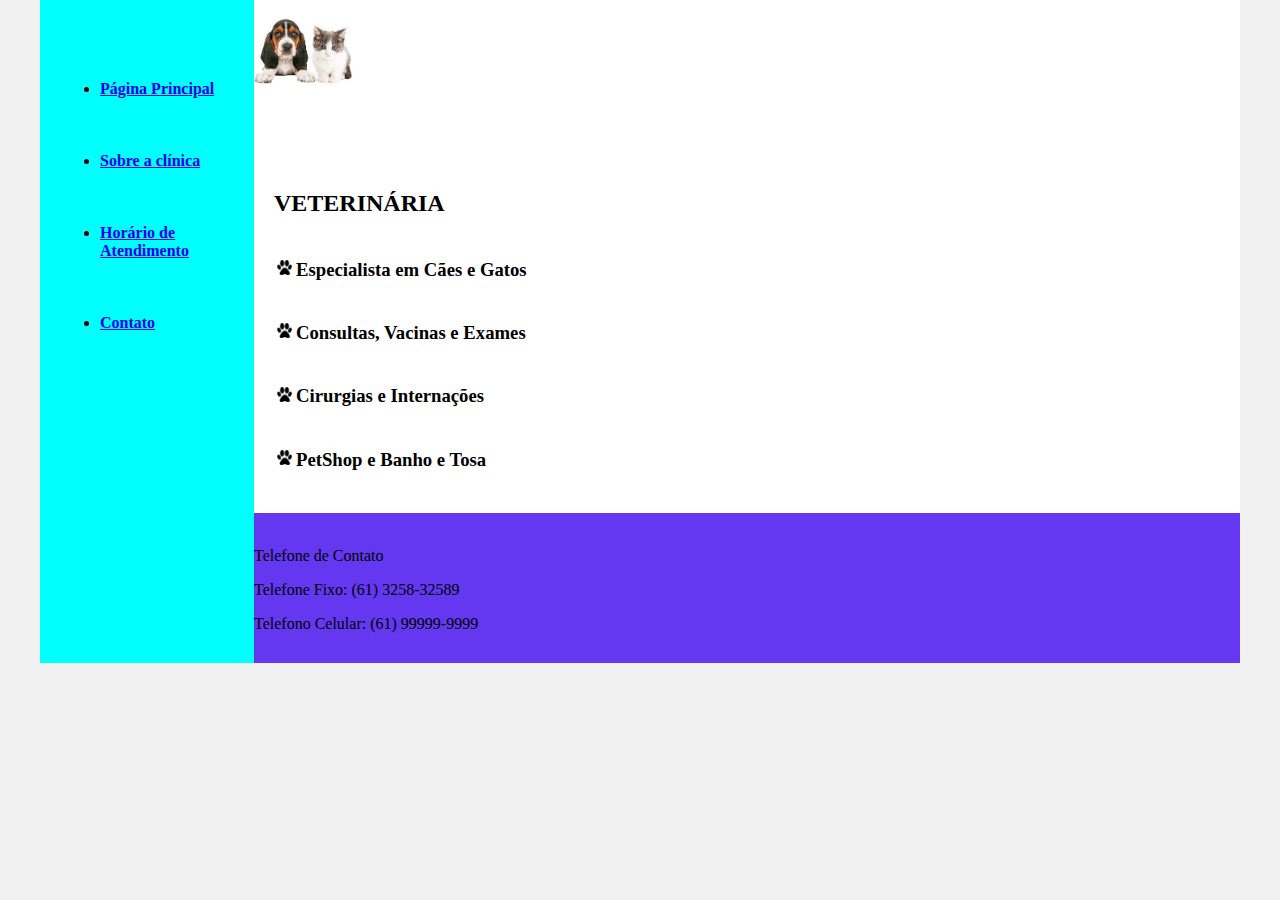
<file: Resolução/Index.html>
<!DOCTYPE html>
<html lang="pt-br">
<head>
    <meta charset="UTF-8">
    <meta http-equiv="X-UA-Compatible" content="IE=edge">
    <meta name="viewport" content="width=device-width, initial-scale=1.0">
    <title>Clínica Veterinária - Bidu</title>
    <link rel="stylesheet" href="base.css">
</head>
<body>
    <div class="wrapper">
        <div class="menu">
            <!-- Aqui vai o seu menu -->
            <ul><br><br><br>
                <li><strong><a href="Index.html">Página Principal</a></strong></li><br><br><br>
                <li><strong><a href="About.html">Sobre a clínica</a></strong></li><br><br><br>
                <li><strong><a href="Hour.html">Horário de Atendimento</a></strong></li><br><br><br>
                <li><strong><a href="Contact.html">Contato</a></strong></li><br><br>
            </ul>
        </div>

        <div class="main" id="">
            <div class="header">
                <!-- Aqui vai o seu header -->
                <a href="Index.html">
                    <img src="1.jpeg" width="100">
                </a>
            </div>
    
            <div class="content">
                <!-- Aqui vai o seu conteúdo -->
                <h2>VETERINÁRIA</h2>
                <table>
                <tbody>
                    <tr>
                        <td><img src="pata.png" width="15"></td>
                        <td><h3>Especialista em <strong>Cães e Gatos</strong></h3></td>
                    </tr>
                    <tr>
                        <td><img src="pata.png" width="15"></td>
                        <td><h3>Consultas, Vacinas e Exames</h3></td>
                    </tr>
                    <tr>
                        <td><img src="pata.png" width="15"></td>
                        <td><h3>Cirurgias e Internações</h3></td>
                    </tr>
                    <tr>
                        <td><img src="pata.png" width="15"></td>
                        <td><h3>PetShop e Banho e Tosa</h3></td>
                    </tr>
                </tbody>
                </table>    

            </div>
    
            <div class="footer">
                <!-- Aqui vai o seu rodapé -->
                <br>
                <p>Telefone de Contato</p>
                <p>Telefone Fixo: (61) 3258-32589</p>
                <p>Telefono Celular:  (61) 99999-9999</p>  
            </div>
        </div>
    </div>
</body>
</html>
</file>
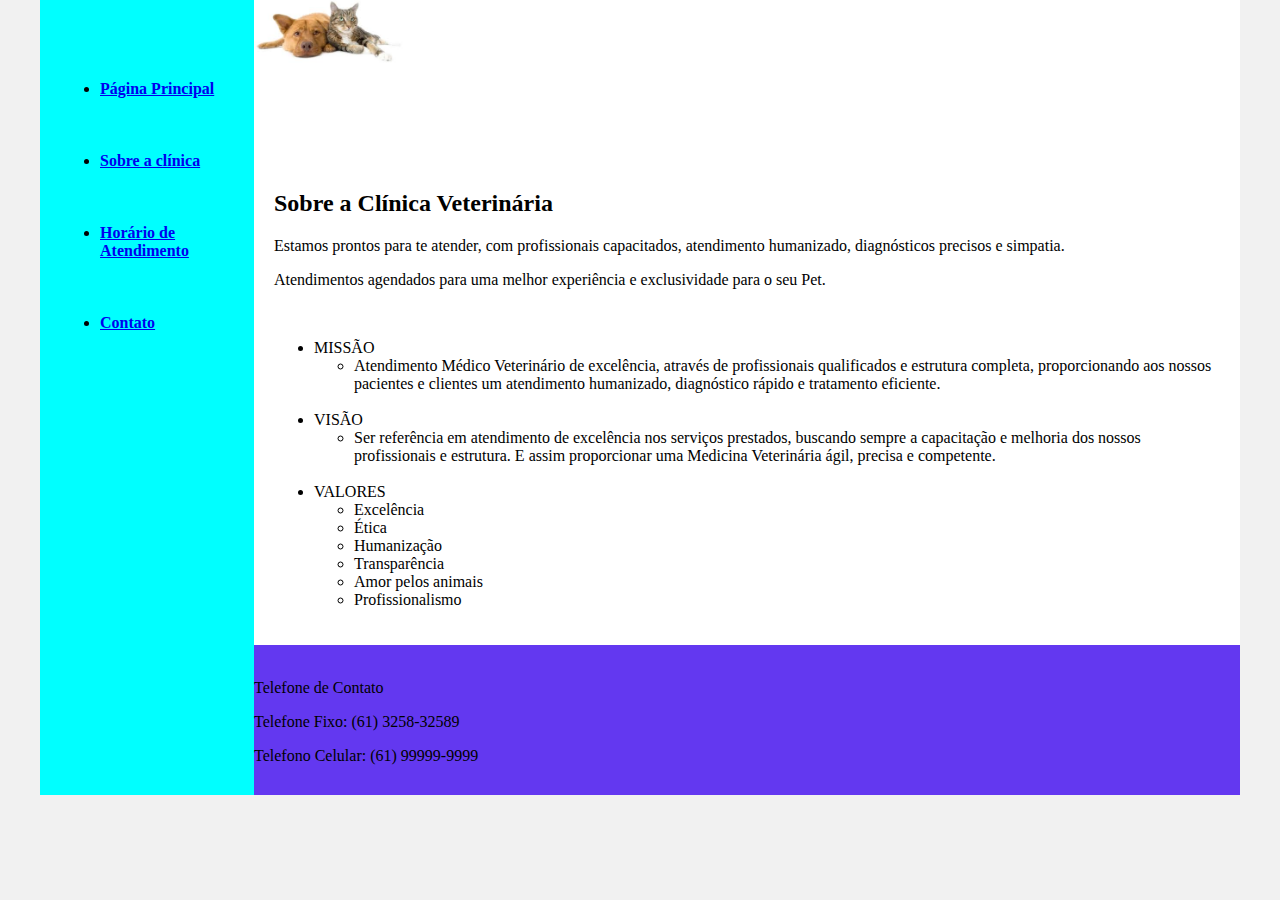
<file: Resolução/About.html>
<!DOCTYPE html>
<html lang="pt-br">
<head>
    <meta charset="UTF-8">
    <meta http-equiv="X-UA-Compatible" content="IE=edge">
    <meta name="viewport" content="width=device-width, initial-scale=1.0">
    <title>Clínica Veterinária - Bidu</title>
    <link rel="stylesheet" href="base.css">
</head>
<body>
    <div class="wrapper">
        <div class="menu">
            <!-- Aqui vai o seu menu -->
            <ul><br><br><br>
                <li><strong><a href="template.html">Página Principal</a></strong></li><br><br><br>
                <li><strong><a href="About.html">Sobre a clínica</a></strong></li><br><br><br>
                <li><strong><a href="Hour.html">Horário de Atendimento</a></strong></li><br><br><br>
                <li><strong><a href="Contact.html">Contato</a></strong></li><br><br>
            </ul>
        </div>

        <div class="main" id="">
            <div class="header">
                <!-- Aqui vai o seu header -->
                <a href="template.html">
                    <img src="2.jpeg" width="150">
                </a>
            </div>
    
            <div class="content">
                <!-- Aqui vai o seu conteúdo -->
                <h2>Sobre a Clínica Veterinária</h2>
                <p>Estamos prontos para te atender, com profissionais capacitados, atendimento humanizado, diagnósticos precisos e simpatia.</p>
                <p>Atendimentos agendados para uma melhor experiência e exclusividade para o seu Pet.</p>
                <br>
                <ul>
                    <li>MISSÃO
                        <ul>
                            <li>Atendimento Médico Veterinário de excelência, através de profissionais qualificados e estrutura completa, proporcionando aos nossos pacientes e clientes um atendimento humanizado, diagnóstico rápido e tratamento eficiente.</li>
                        </ul>
                    </li>
                    <br>
                    <li>VISÃO
                        <ul>
                            <li>Ser referência em atendimento de excelência nos serviços prestados, buscando sempre a capacitação e melhoria dos nossos profissionais e estrutura. E assim proporcionar uma Medicina Veterinária ágil, precisa e competente.</li>
                        </ul>
                    </li>
                    <br>
                    <li>VALORES
                        <ul>
                            <li>Excelência</li>
                            <li>Ética</li>
                            <li>Humanização</li>
                            <li>Transparência</li>
                            <li>Amor pelos animais</li>
                            <li>Profissionalismo</li>
                        </ul>
                    </li>
                </ul>
            </div>
    
            <div class="footer">
                <!-- Aqui vai o seu rodapé -->
                <br>
                <p>Telefone de Contato</p>
                <p>Telefone Fixo: (61) 3258-32589</p>
                <p>Telefono Celular:  (61) 99999-9999</p>  
            </div>
        </div>
    </div>
</body>
</html>
</file>
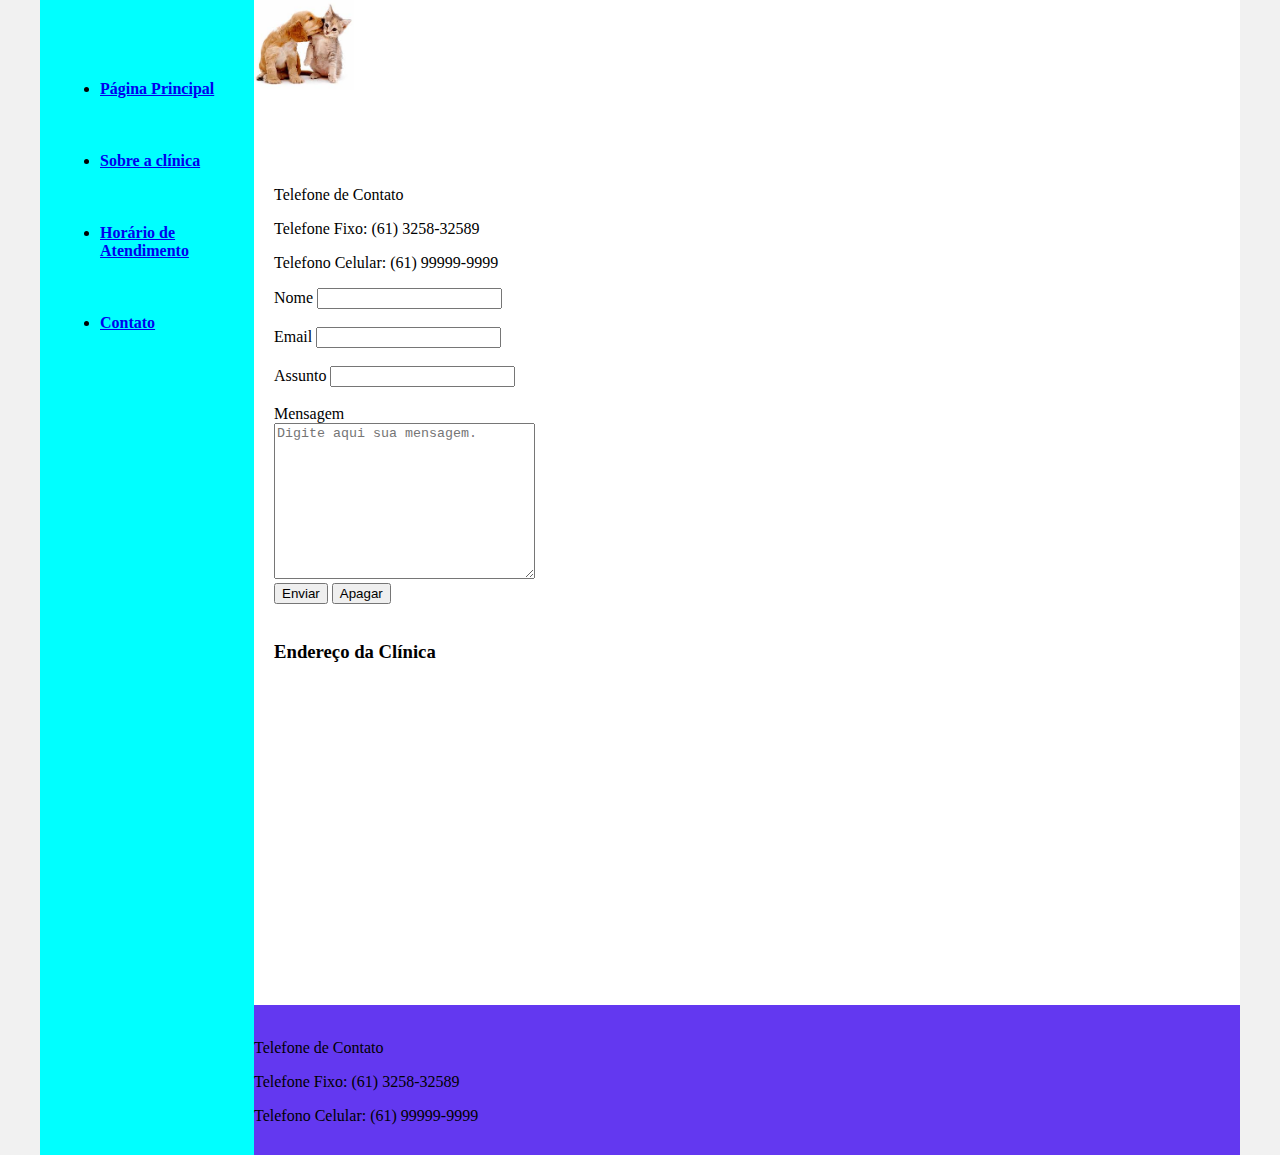
<file: Resolução/Contact.html>
<!DOCTYPE html>
<html lang="pt-br">
<head>
    <meta charset="UTF-8">
    <meta http-equiv="X-UA-Compatible" content="IE=edge">
    <meta name="viewport" content="width=device-width, initial-scale=1.0">
    <title>Clínica Veterinária - Bidu</title>
    <link rel="stylesheet" href="base.css">
</head>
<body>
    <div class="wrapper">
        <div class="menu">
            <!-- Aqui vai o seu menu -->
            <ul><br><br><br>
                <li><strong><a href="Index.html">Página Principal</a></strong></li><br><br><br>
                <li><strong><a href="About.html">Sobre a clínica</a></strong></li><br><br><br>
                <li><strong><a href="Hour.html">Horário de Atendimento</a></strong></li><br><br><br>
                <li><strong><a href="Contact.html">Contato</a></strong></li><br><br>
            </ul>
        </div>

        <div class="main" id="">
            <div class="header">
                <!-- Aqui vai o seu header -->
                <a href="Index.html">
                    <img src="4.jpeg" width="100">
                </a>
            </div>
    
            <div class="content">
                <!-- Aqui vai o seu conteúdo -->
                <p>Telefone de Contato</p>
                <p>Telefone Fixo: (61) 3258-32589</p>
                <p>Telefono Celular:  (61) 99999-9999</p>
                <form>
                    <div>
                    <label for="name">Nome</label>
                    <input type="text" id="name" name="name"> <br> 
                    <br>
                    <label for="email">Email</label>
                    <input type="email" id="email" name="email">
                    </div>
                    <br>
                    <div>
                    <label for="subject">Assunto</label>
                    <input type="text" id="subject" name="subject">
                    </div>
                    <br>
                    <div>
                    <label for="mensagem">Mensagem</label>
                    <br>
                    <textarea id="mensagem" name="mensagem" cols="30" rows="10" placeholder="Digite aqui sua mensagem."></textarea>
                    </div>
                    <input type="submit" value="Enviar">
                    <input type="reset" value="Apagar">
                </form>
                <br>
                <div>
                    <h3>Endereço da Clínica</h3>
                    <iframe src="https://www.google.com/maps/embed?pb=!1m18!1m12!1m3!1d30707.579739426594!2d-48.04317943956529!3d-15.833062247728458!2m3!1f0!2f0!3f0!3m2!1i1024!2i768!4f13.1!3m3!1m2!1s0x935a326b07233ecd%3A0x77f692f28d1b9f0e!2s%C3%81guas%20Claras%2C%20Bras%C3%ADlia%20-%20DF%2C%2070297-400!5e0!3m2!1spt-BR!2sbr!4v1667001880743!5m2!1spt-BR!2sbr" width="400" height="300" style="border:0;" allowfullscreen="" loading="lazy" referrerpolicy="no-referrer-when-downgrade"></iframe>
                </div>
            </div>
    
            <div class="footer">
                <!-- Aqui vai o seu rodapé -->
                <br>
                <p>Telefone de Contato</p>
                <p>Telefone Fixo: (61) 3258-32589</p>
                <p>Telefono Celular:  (61) 99999-9999</p>  
            </div>
        </div>
    </div>
</body>
</html>
</file>
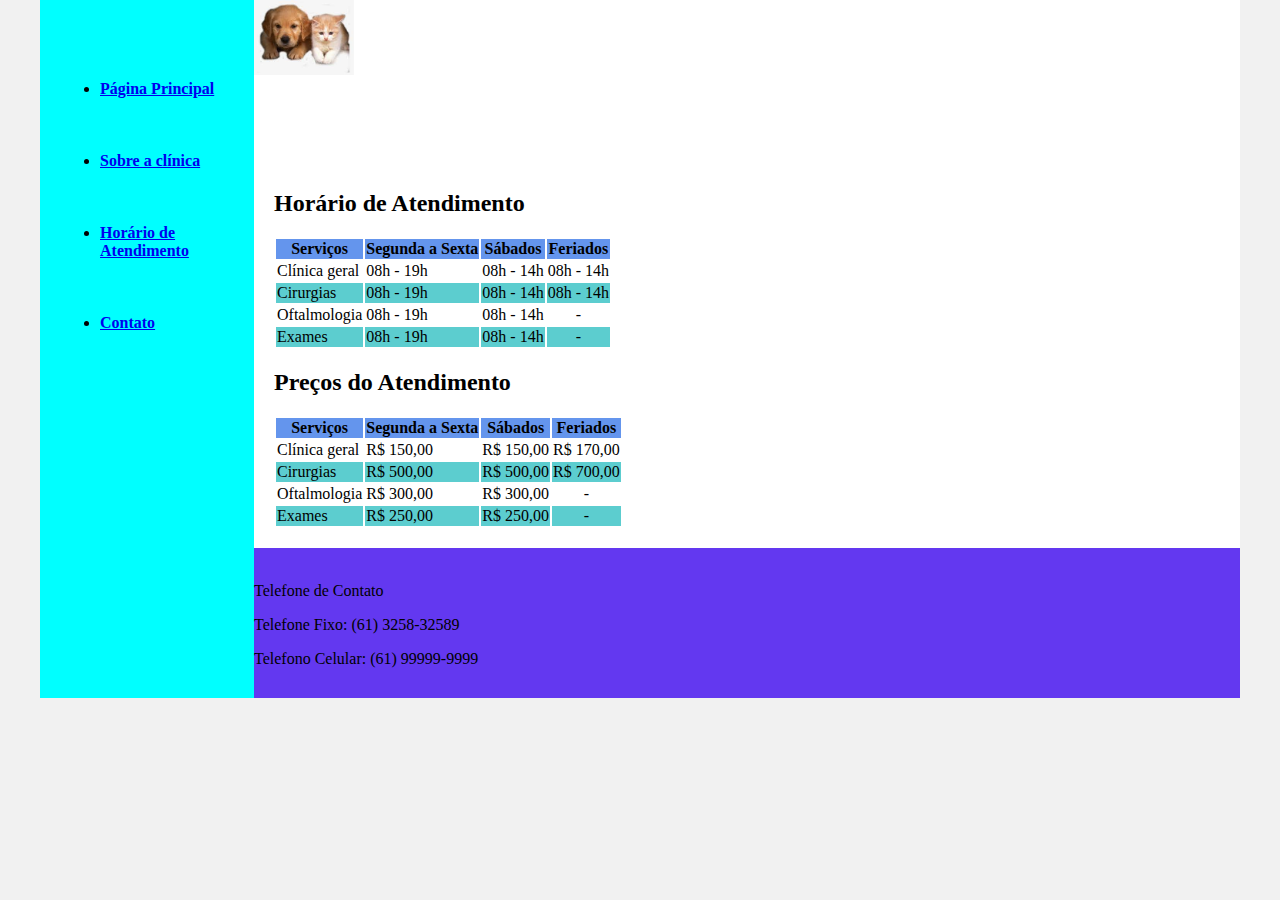
<file: Resolução/Hour.html>
<!DOCTYPE html>
<html lang="pt-br">
<head>
    <meta charset="UTF-8">
    <meta http-equiv="X-UA-Compatible" content="IE=edge">
    <meta name="viewport" content="width=device-width, initial-scale=1.0">
    <title>Clínica Veterinária - Bidu</title>
    <link rel="stylesheet" href="base.css">
</head>
<body>
    <div class="wrapper">
        <div class="menu">
            <!-- Aqui vai o seu menu -->
            <ul><br><br><br>
                <li><strong><a href="Index.html">Página Principal</a></strong></li><br><br><br>
                <li><strong><a href="About.html">Sobre a clínica</a></strong></li><br><br><br>
                <li><strong><a href="Hour.html">Horário de Atendimento</a></strong></li><br><br><br>
                <li><strong><a href="Contact.html">Contato</a></strong></li><br><br>
            </ul>
        </div>

        <div class="main" id="">
            <div class="header">
                <!-- Aqui vai o seu header -->
                <a href="Index.html">
                    <img src="3.jpeg" width="100">
                </a>
            </div>
    
            <div class="content">
                <!-- Aqui vai o seu conteúdo -->
                <h2>Horário de Atendimento</h2>
                <style>
                    table thead th {
                        background-color: cornflowerblue;
                        color: black;
                    }
                    table tbody tr:nth-child(even) td {
                        background-color: rgb(92, 205, 207);
                    }
                    table tbody tr:hover td {
                        background-color: lightgrey;
                    }
                </style>
                <table>
                    <thead>
                        <tr>
                            <th>Serviços</th>
                            <th>Segunda a Sexta</th>
                            <th>Sábados</th>
                            <th>Feriados</th>
                        </tr>
                    </thead>
                    <tbody>
                        <tr>
                            <td>Clínica geral</td>
                            <td>08h - 19h</td>
                            <td>08h - 14h</td>
                            <td>08h - 14h</td>
                        </tr>
                        <tr>
                            <td>Cirurgias</td>
                            <td>08h - 19h</td>
                            <td>08h - 14h</td>
                            <td>08h - 14h</td>
                        </tr>
                        <tr>
                            <td>Oftalmologia</td>
                            <td>08h - 19h</td>
                            <td>08h - 14h</td>
                            <td align="center">-</td>
                        </tr>
                        <tr>
                            <td>Exames</td>
                            <td>08h - 19h</td>
                            <td>08h - 14h</td>
                            <td align="center">-</td>
                        </tr>
                    </tbody>
                </table>    
                <h2>Preços do Atendimento</h2>
                <table>
                    <thead>
                        <tr>
                            <th>Serviços</th>
                            <th>Segunda a Sexta</th>
                            <th>Sábados</th>
                            <th>Feriados</th>
                        </tr>
                    </thead>
                    <tbody>
                        <tr>
                            <td>Clínica geral</td>
                            <td>R$ 150,00</td>
                            <td>R$ 150,00</td>
                            <td>R$ 170,00</td>
                        </tr>
                        <tr>
                            <td>Cirurgias</td>
                            <td>R$ 500,00</td>
                            <td>R$ 500,00</td>
                            <td>R$ 700,00</td>
                        </tr>
                        <tr>
                            <td>Oftalmologia</td>
                            <td>R$ 300,00</td>
                            <td>R$ 300,00</td>
                            <td align="center">-</td>
                        </tr>
                        <tr>
                            <td>Exames</td>
                            <td>R$ 250,00</td>
                            <td>R$ 250,00</td>
                            <td align="center">-</td>
                        </tr>
                    </tbody>
                </table>    
            </div>
    
            <div class="footer">
                <!-- Aqui vai o seu rodapé -->
                <br>
                <p>Telefone de Contato</p>
                <p>Telefone Fixo: (61) 3258-32589</p>
                <p>Telefono Celular:  (61) 99999-9999</p>  
            </div>
        </div>
    </div>
</body>
</html>
</file>
<file: Resolução/base.css>
html, body {
    margin: 0;
}
body {
    background-color: #f1f1f1;
    display: flex;
    justify-content: center;
}

.wrapper {
    width: 1200px;
    display: flex;
    margin: 0 auto;
    background-color: aquamarine;
}
.main {
    display: flex;
    flex-flow: column;
    width: 85%;
}
.menu {
    width: 15%;
    background-color: aqua;
    padding: 10px 20px 0px;
}
.header {
    background-color: white;
    min-height: 150px;
}
.content {
    background-color: white;
    min-height: 300px;
    padding: 20px;
}
.footer {
    background-color: rgb(99, 56, 240);
    min-height: 150px;
}
</file>
